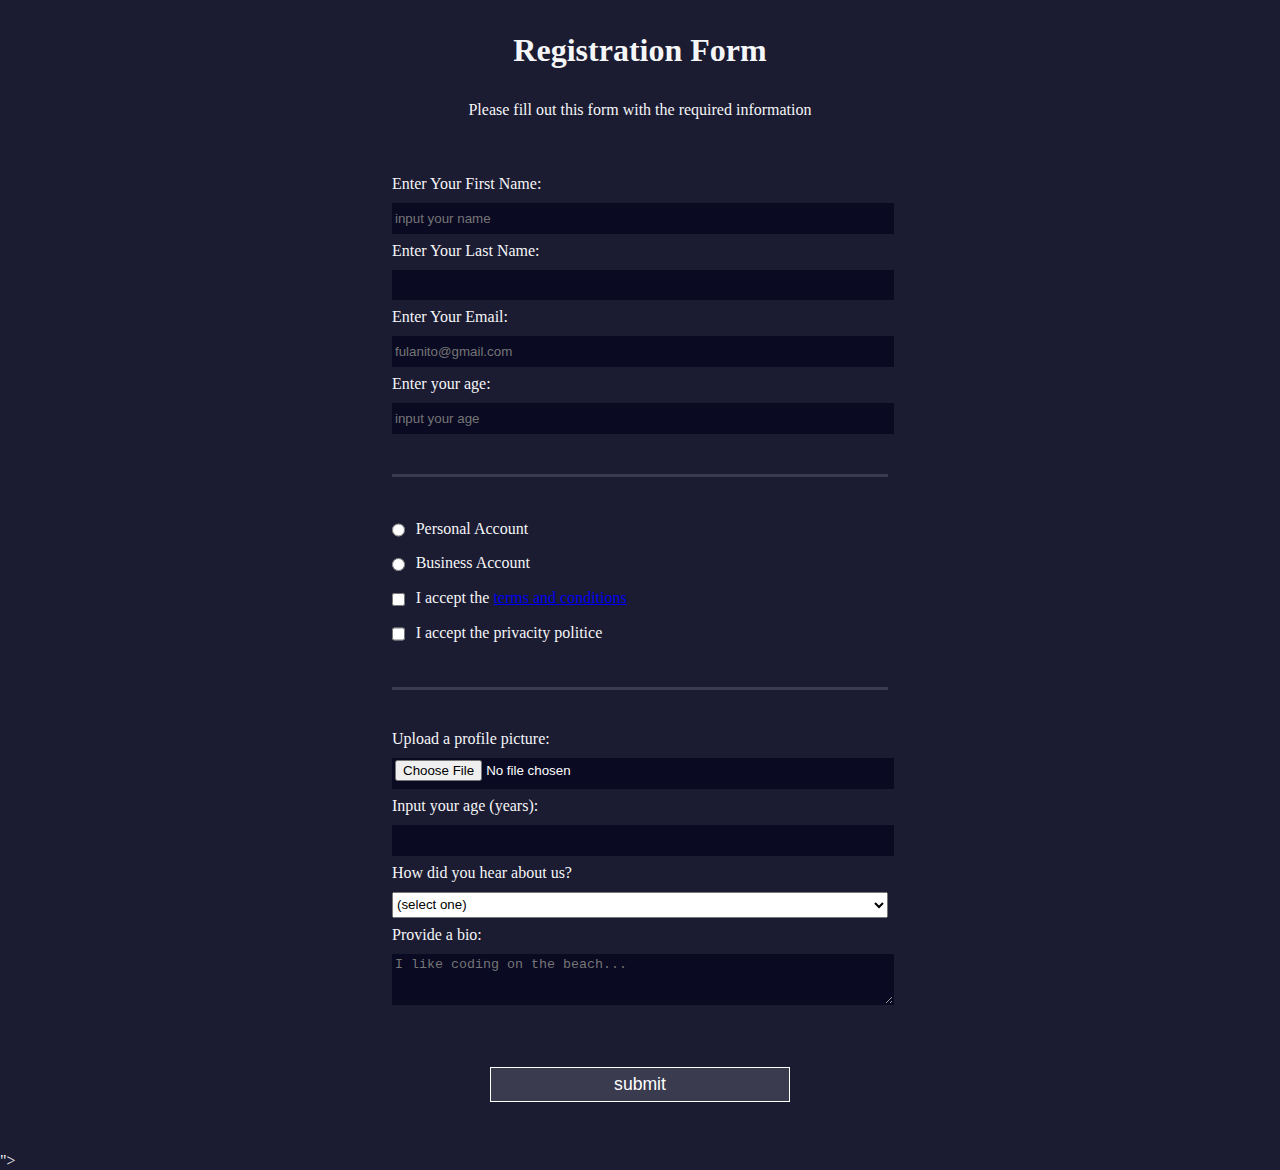
<file: encuesta/index.html>
<!DOCTYPE html>
<html lang="en">
  <head>
    <meta charset="UTF-8">
    <title>Registration Form</title>
    <link rel="stylesheet" href="styles.css" />
  </head>
  <body>
    <h1 id="title" >Registration Form</h1>
    <p id="description"> Please fill out this form with the required information</p>
    <form method="post" action='https://register-demo.freecodecamp.org' id="survey-form">
      <fieldset>
        <label for="name-label" id="name-label">Enter Your First Name: <input id="name" name="name" type="text" required placeholder="input your name" /></label>
        <label for="last-name">Enter Your Last Name: <input id="last-name" name="last-name" type="text" required /></label>
        <label for="email-label" id="email-label">Enter Your Email: <input id="email" name="email" type="email" required placeholder="fulanito@gmail.com"/></label>
        <label for="number-label" id="number-label">Enter your age: <input id="number" name="number" type="number" min="2" max="99" placeholder="input your age"/></label>
      </fieldset>
      <fieldset>
        <label for="personal-account"><input id="personal-account" type="radio" name="account-type" class="inline" value="personal" /> Personal Account</label>
        <label for="business-account"><input id="business-account" type="radio" name="account-type" class="inline" value="business" /> Business Account</label>
        <label for="terms-and-conditions" name="terms-and-conditions">
          <input id="terms-and-conditions" type="checkbox" required name="terms-and-conditions" class="inline" value="terms" "/> I accept the <a href="https://www.freecodecamp.org/news/terms-of-service/">terms and conditions</a>
       
		</label>
      <label for="privacity">
	   <input id= "privacity" type="checkbox" name="privacity" class="inline" value="privacity" /> I accept the privacity politice</label>
	  </fieldset>
      <fieldset>
        <label for="profile-picture">Upload a profile picture: <input id="profile-picture" type="file" name="file" /></label>
        <label for="age">Input your age (years): <input id="age" type="number" name="age" min="13" max="120" value="age"/> </label>
        <label for="referrer">How did you hear about us?
            <select id="dropdown">
			<option value="0">(select one)</option>
            <option value="1">freeCodeCamp News</option>
            <option value="2">freeCodeCamp YouTube Channel</option>
            <option value="3">freeCodeCamp Forum</option>
            <option value="4">Other</option>
          </select>
        </label>
        <label for="bio">Provide a bio:
          <textarea id="bio" name="bio" rows="3" cols="30" placeholder="I like coding on the beach..."></textarea>
        </label>
      </fieldset>
      <input type="submit" value="submit" id="submit"/>
    </form>
  </body>
</html>">
</file>
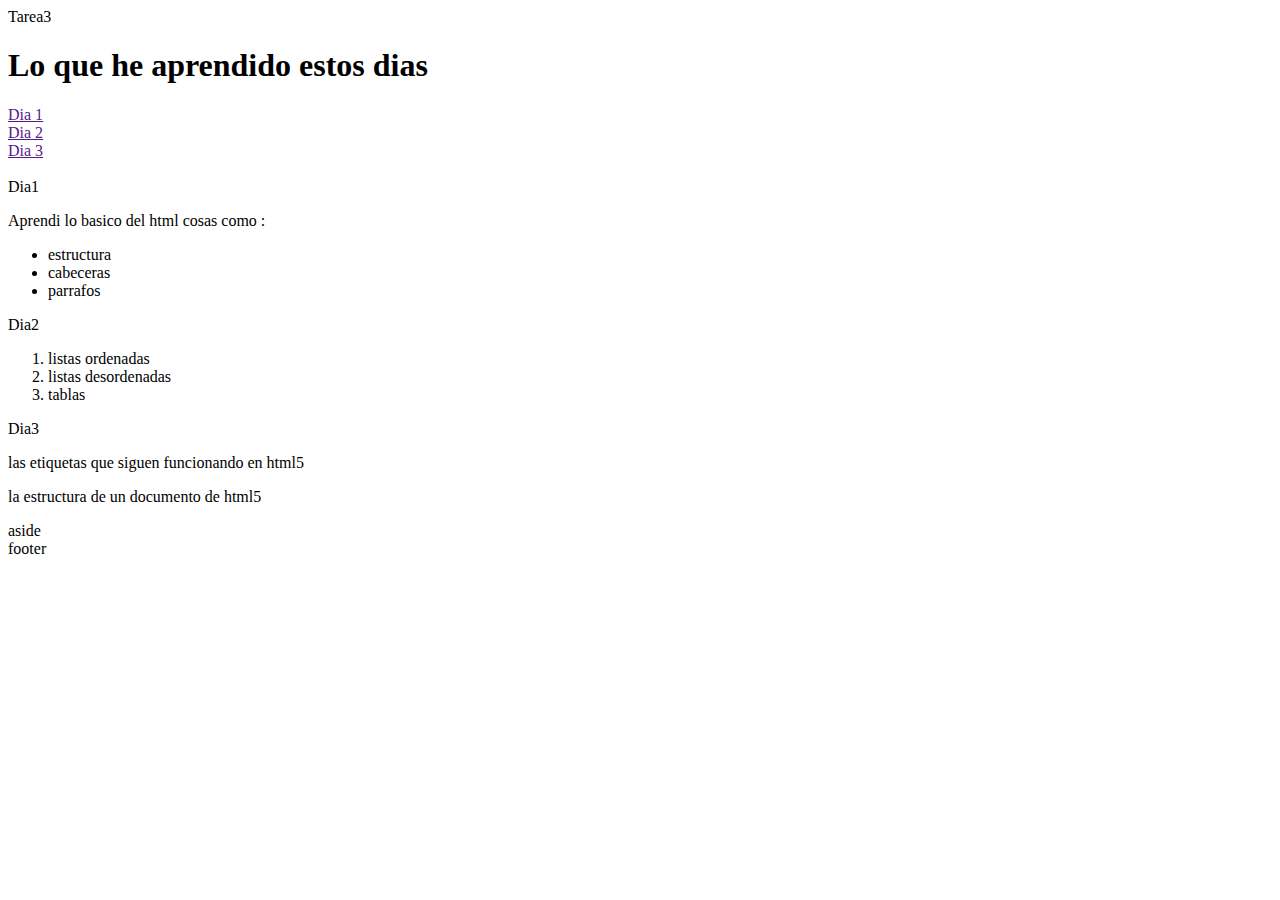
<file: Curso php/inicio/leccion1.html>
<!DOCTYPE html>
<html lang="en">
<head>
    <meta charset="UTF-8">
    <meta http-equiv="X-UA-Compatible" content="IE=edge">
    <meta name="viewport" content="width=device-width, initial-scale=1.0">
    <link rel="stylesheet" 
    }
    <title>Tarea3</title>
</head>

<body>
    <header> <h1>Lo que he aprendido estos dias</h1></header>
    <main>
        <nav><a href="">Dia 1</a>
            <nav><a href="">Dia 2</a>
                <nav><a href="">Dia 3</a>

        </nav><br>

        <section>
<article>Dia1
<p> Aprendi lo basico del html cosas como :</p>
<ul>
<li>estructura</li>
<li>cabeceras</li>
<li>parrafos</li>
</ul>

</article>
<article>Dia2</article>
<ol>
<li>listas ordenadas</li>
<li>listas desordenadas</li>
<li>tablas</li>


</ol>
<article>Dia3
<p>las etiquetas que siguen funcionando en html5</p>
<p>la estructura de un documento de html5</p>



</article>
        </section>
<aside>aside 

</aside>
    </main>
    <footer>footer </footer>    
</body>

</html>
</file>
<file: encuesta/styles.css>
body {
    width: 100%;
    height: 100vh;
    margin: 0;
    background-color: #1b1b32;
    color: #f5f6f7;
    font-family: Tahoma;
    font-size: 16px;
  }
  
  h1, p {
    margin: 1em auto;
    text-align: center;
  }
  
  form {
    width: 60vw;
    max-width: 500px;
    min-width: 300px;
    margin: 0 auto;
    padding-bottom: 2em;
  }
  
  fieldset {
    border: none;
    padding: 2rem 0;
    border-bottom: 3px solid #3b3b4f;
  }
  
  fieldset:last-of-type {
    border-bottom: none;
  }
  
  label {
    display: block;
    margin: 0.5rem 0;
  }
  
  input,
  textarea,
  select {
    margin: 10px 0 0 0;
    width: 100%;
    min-height: 2em;
  }
  
  input, textarea {
    background-color: #0a0a23;
    border: 1px solid #0a0a23;
    color: #ffffff;
  }
  
  .inline {
    width: unset;
    margin: 0 0.5em 0 0;
    vertical-align: middle;
  }
  
  input[type="submit"] {
    display: block;
    width: 60%;
    margin: 1em auto;
    height: 2em;
    font-size: 1.1rem;
    background-color: #3b3b4f;
    border-color: white;
    min-width: 300px;
  }
  
  input[type="file"] {
    padding: 1px 2px;
  }
</file>
